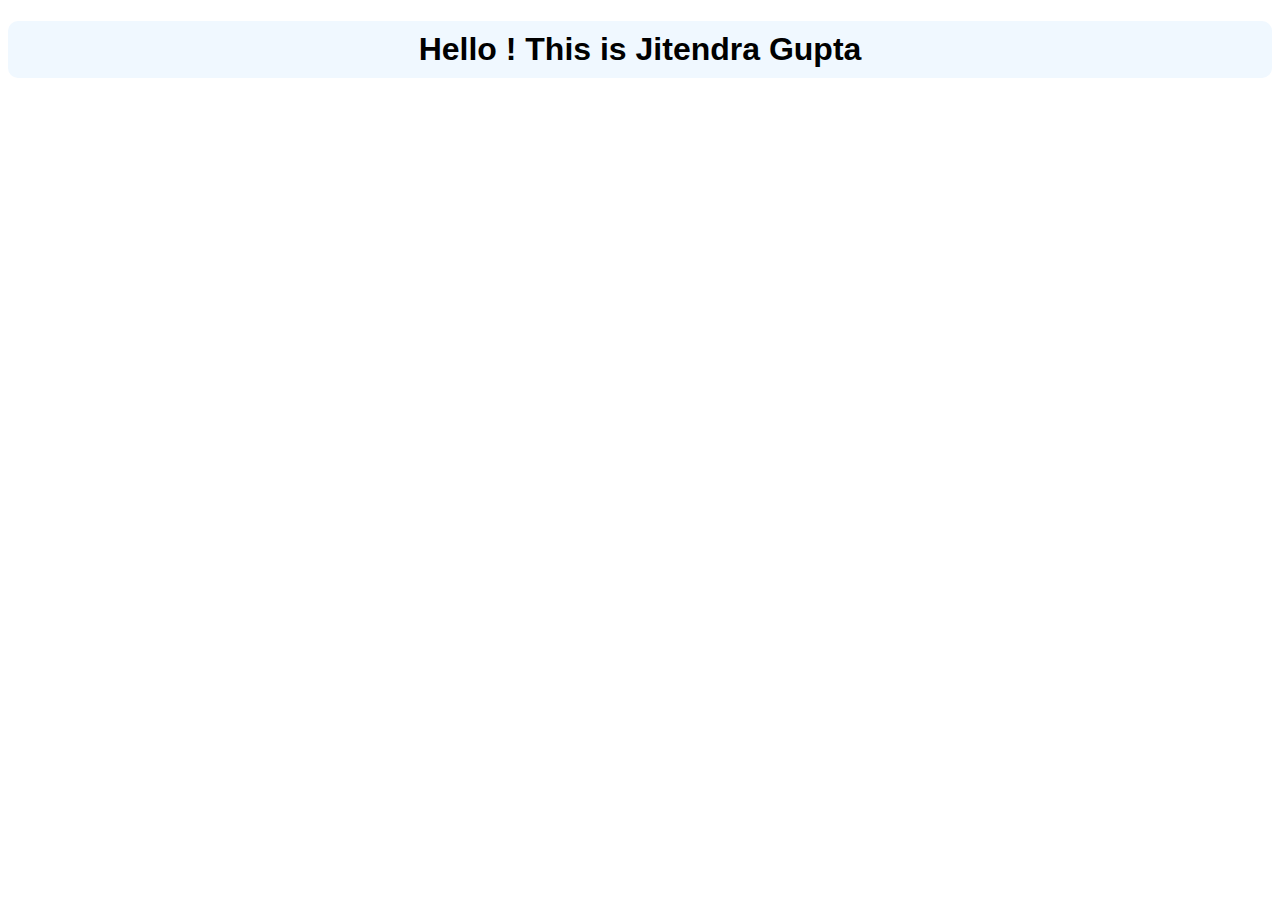
<file: index.html>
<!DOCTYPE html>
<html lang="en">
<head>
    <meta charset="UTF-8">
    <meta name="viewport" content="width=device-width, initial-scale=1.0">
    <title>First Self Push File</title>
    <link rel="stylesheet" href="style.css">
</head>
<body>
    <h1 align="center">Hello ! This is Jitendra Gupta</h1>
</body>
</html>
</file>
<file: style.css>
h1{
    padding:10px;
    background-color: aliceblue;
    border-radius:10px;
    font-family: 'Gill Sans', 'Gill Sans MT', Calibri, 'Trebuchet MS', sans-serif;
}
</file>
